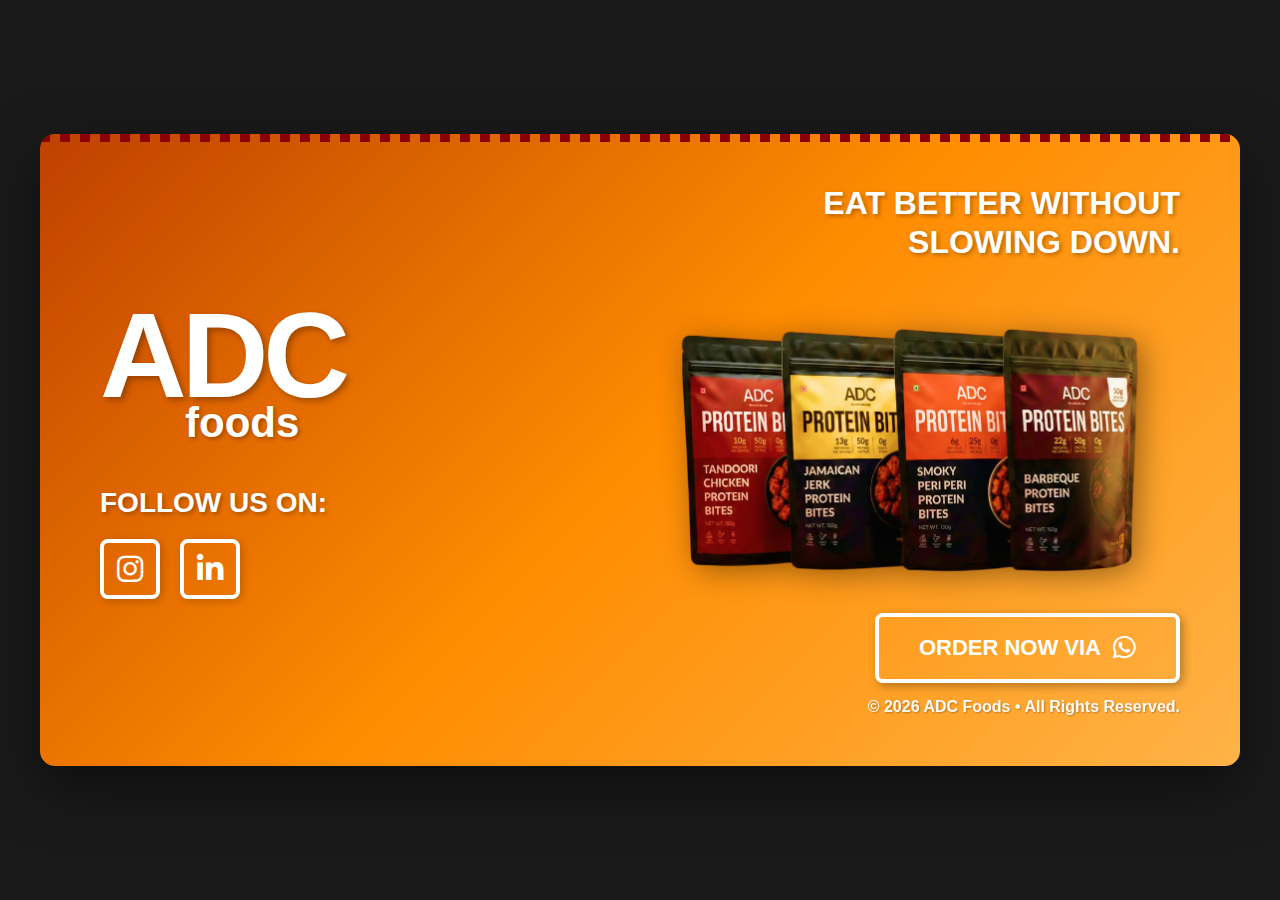
<file: html/temp.html>
<!DOCTYPE html>
<html lang="en">
  <head>
    <meta charset="UTF-8" />
    <meta name="viewport" content="width=device-width, initial-scale=1.0" />
    <title>ADC Foods Footer</title>
    <link
      rel="stylesheet"
      href="https://cdnjs.cloudflare.com/ajax/libs/font-awesome/6.4.0/css/all.min.css" />
    <style>
      * {
        margin: 0;
        padding: 0;
        box-sizing: border-box;
      }

      body {
        font-family: "Arial Black", Arial, sans-serif;
        background: #1a1a1a;
        display: flex;
        justify-content: center;
        align-items: center;
        min-height: 100vh;
        padding: 20px;
      }

      .footer-container {
        width: 100%;
        max-width: 1200px;
        background: linear-gradient(
          135deg,
          #c04000 0%,
          #ff8c00 50%,
          #ffb347 100%
        );
        border-radius: 15px;
        padding: 50px 60px;
        box-shadow: 0 20px 60px rgba(0, 0, 0, 0.5);
        position: relative;
        overflow: hidden;
      }

      .footer-container::before {
        content: "";
        position: absolute;
        top: 0;
        left: 0;
        right: 0;
        height: 8px;
        background: repeating-linear-gradient(
          90deg,
          #8b0000 0px,
          #8b0000 10px,
          transparent 10px,
          transparent 20px
        );
      }

      .footer-content {
        display: grid;
        grid-template-columns: 1fr 1fr;
        gap: 60px;
        align-items: center;
      }

      .left-section {
        display: flex;
        flex-direction: column;
        gap: 40px;
      }

      .logo-section {
        display: flex;
        flex-direction: column;
      }

      .logo {
        font-size: 120px;
        font-weight: 900;
        color: white;
        line-height: 0.9;
        letter-spacing: -5px;
        text-shadow: 3px 3px 6px rgba(0, 0, 0, 0.3);
      }

      .logo-subtitle {
        font-size: 42px;
        font-weight: 700;
        color: white;
        margin-left: 85px;
        margin-top: -10px;
        text-shadow: 2px 2px 4px rgba(0, 0, 0, 0.3);
      }

      .social-section h3 {
        font-size: 28px;
        font-weight: 900;
        color: white;
        text-transform: uppercase;
        margin-bottom: 20px;
        text-shadow: 2px 2px 4px rgba(0, 0, 0, 0.3);
      }

      .social-icons {
        display: flex;
        gap: 20px;
      }

      .social-icon {
        width: 60px;
        height: 60px;
        background: transparent;
        border: 4px solid white;
        border-radius: 8px;
        display: flex;
        align-items: center;
        justify-content: center;
        color: white;
        font-size: 30px;
        text-decoration: none;
        transition: all 0.3s ease;
        box-shadow: 2px 2px 8px rgba(0, 0, 0, 0.2);
      }

      .social-icon:hover {
        background: white;
        color: #ff8c00;
        transform: translateY(-5px);
        box-shadow: 4px 4px 15px rgba(0, 0, 0, 0.4);
      }

      .right-section {
        display: flex;
        flex-direction: column;
        align-items: flex-end;
        gap: 30px;
      }

      .tagline {
        font-size: 32px;
        font-weight: 900;
        color: white;
        text-transform: uppercase;
        text-align: right;
        line-height: 1.2;
        text-shadow: 2px 2px 4px rgba(0, 0, 0, 0.3);
      }

      .products-image {
        width: 100%;
        max-width: 650px;
        height: auto;
        filter: drop-shadow(5px 5px 15px rgba(0, 0, 0, 0.4));
        transition: transform 0.3s ease;
      }

      .products-image:hover {
        transform: scale(1.05);
      }

      .cta-section {
        display: flex;
        flex-direction: column;
        align-items: flex-end;
        gap: 15px;
      }

      .order-button {
        display: inline-flex;
        align-items: center;
        gap: 12px;
        padding: 18px 40px;
        background: transparent;
        border: 4px solid white;
        color: white;
        font-size: 22px;
        font-weight: 900;
        text-transform: uppercase;
        text-decoration: none;
        border-radius: 8px;
        transition: all 0.3s ease;
        box-shadow: 3px 3px 10px rgba(0, 0, 0, 0.3);
      }

      .order-button:hover {
        background: white;
        color: #ff8c00;
        transform: translateY(-3px);
        box-shadow: 5px 5px 20px rgba(0, 0, 0, 0.4);
      }

      .order-button i {
        font-size: 26px;
      }

      .copyright {
        font-size: 16px;
        color: white;
        font-weight: 700;
        text-align: right;
        opacity: 0.95;
        text-shadow: 1px 1px 2px rgba(0, 0, 0, 0.3);
      }

      @media (max-width: 968px) {
        .footer-content {
          grid-template-columns: 1fr;
          gap: 40px;
        }

        .right-section {
          align-items: center;
        }

        .tagline {
          text-align: center;
          font-size: 28px;
        }

        .cta-section {
          align-items: center;
        }

        .copyright {
          text-align: center;
        }

        .logo {
          font-size: 90px;
        }

        .logo-subtitle {
          font-size: 32px;
          margin-left: 65px;
        }
      }

      @media (max-width: 600px) {
        .footer-container {
          padding: 30px 25px;
        }

        .logo {
          font-size: 70px;
        }

        .logo-subtitle {
          font-size: 24px;
          margin-left: 50px;
        }

        .social-section h3 {
          font-size: 22px;
        }

        .social-icon {
          width: 50px;
          height: 50px;
          font-size: 24px;
        }

        .tagline {
          font-size: 22px;
        }

        .order-button {
          font-size: 18px;
          padding: 14px 30px;
        }

        .copyright {
          font-size: 14px;
        }
      }
    </style>
  </head>
  <body>
    <div class="footer-container">
      <div class="footer-content">
        <div class="left-section">
          <div class="logo-section">
            <div class="logo">ADC</div>
            <div class="logo-subtitle">foods</div>
          </div>

          <div class="social-section">
            <h3>Follow us on:</h3>
            <div class="social-icons">
              <a href="#" class="social-icon" aria-label="Instagram">
                <i class="fab fa-instagram"></i>
              </a>
              <a href="#" class="social-icon" aria-label="LinkedIn">
                <i class="fab fa-linkedin-in"></i>
              </a>
            </div>
          </div>
        </div>

        <div class="right-section">
          <h2 class="tagline">Eat Better Without Slowing Down.</h2>

          <img
            src="../assests/images/Firefly 20260114235400 1.png"
            alt="ADC Protein Bites Products"
            class="products-image" />

          <div class="cta-section">
            <a href="#" class="order-button">
              <span>Order Now Via</span>
              <i class="fab fa-whatsapp"></i>
            </a>
            <p class="copyright">© 2026 ADC Foods • All Rights Reserved.</p>
          </div>
        </div>
      </div>
    </div>

    <script>
      // Smooth hover animations
      const socialIcons = document.querySelectorAll(".social-icon");
      const orderButton = document.querySelector(".order-button");

      socialIcons.forEach((icon) => {
        icon.addEventListener("mouseenter", function () {
          this.style.transform = "translateY(-5px) rotate(5deg)";
        });

        icon.addEventListener("mouseleave", function () {
          this.style.transform = "translateY(0) rotate(0)";
        });
      });

      // Add ripple effect to order button
      orderButton.addEventListener("click", function (e) {
        e.preventDefault();

        const ripple = document.createElement("span");
        const rect = this.getBoundingClientRect();
        const size = Math.max(rect.width, rect.height);
        const x = e.clientX - rect.left - size / 2;
        const y = e.clientY - rect.top - size / 2;

        ripple.style.cssText = `
                position: absolute;
                width: ${size}px;
                height: ${size}px;
                border-radius: 50%;
                background: rgba(255, 255, 255, 0.5);
                left: ${x}px;
                top: ${y}px;
                transform: scale(0);
                animation: ripple 0.6s ease-out;
                pointer-events: none;
            `;

        this.style.position = "relative";
        this.style.overflow = "hidden";
        this.appendChild(ripple);

        setTimeout(() => ripple.remove(), 600);
      });

      // Add CSS animation for ripple
      const style = document.createElement("style");
      style.textContent = `
            @keyframes ripple {
                to {
                    transform: scale(4);
                    opacity: 0;
                }
            }
        `;
      document.head.appendChild(style);

      // Parallax effect on scroll (if footer is in a page with scroll)
      window.addEventListener("scroll", function () {
        const footer = document.querySelector(".footer-container");
        const scrolled = window.pageYOffset;
        const rate = scrolled * 0.3;

        if (footer) {
          footer.style.transform = `translateY(${rate}px)`;
        }
      });

      // Add subtle animation to products image
      const productsImg = document.querySelector(".products-image");
      let isAnimating = false;

      function floatAnimation() {
        if (!isAnimating && productsImg) {
          isAnimating = true;
          productsImg.style.transition = "transform 3s ease-in-out";
          productsImg.style.transform = "translateY(-10px)";

          setTimeout(() => {
            productsImg.style.transform = "translateY(0)";
            setTimeout(() => {
              isAnimating = false;
            }, 3000);
          }, 3000);
        }
      }

      setInterval(floatAnimation, 6000);
    </script>
  </body>
</html>
</file>
